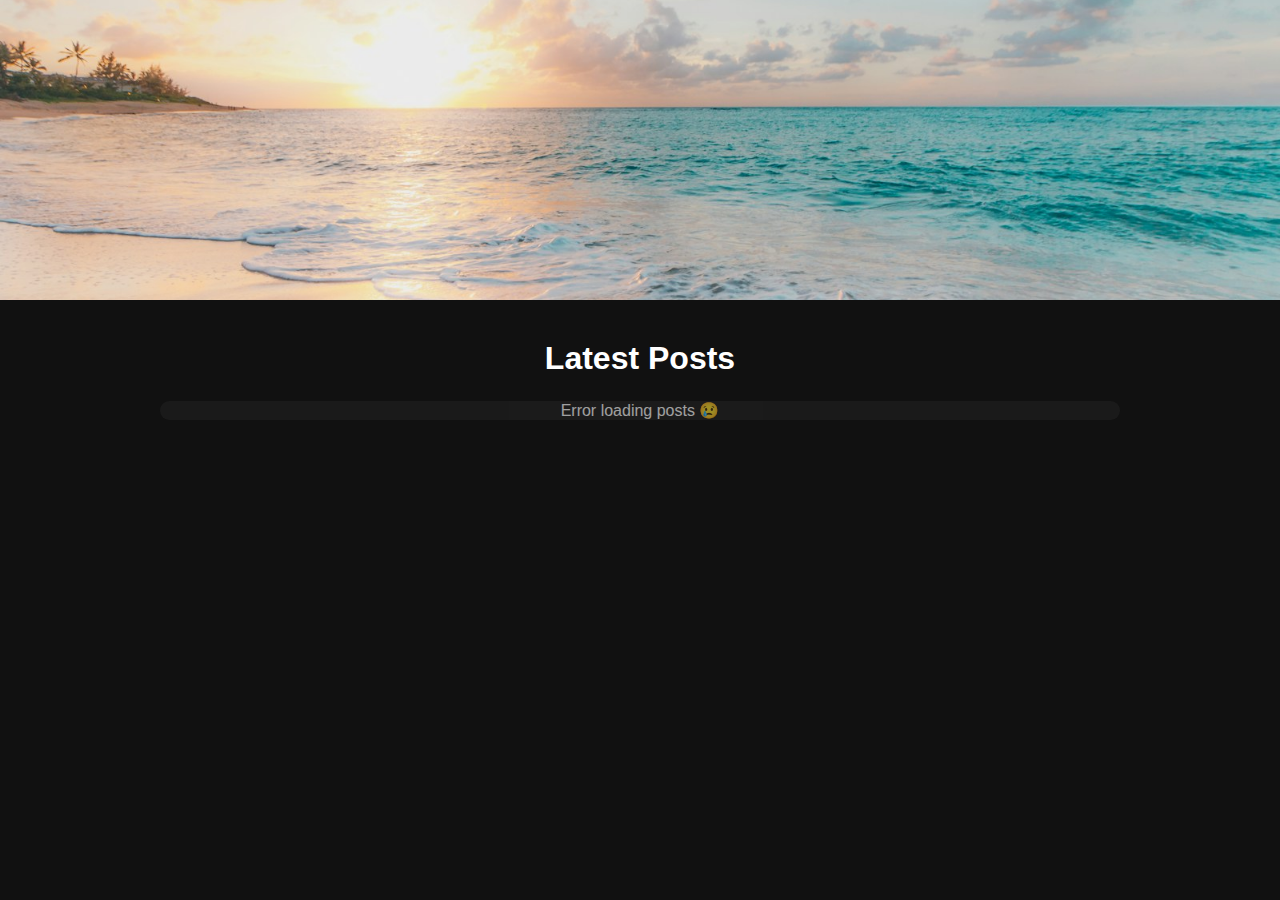
<file: index.html>
<!DOCTYPE html>
<html lang="en">
<head>
  <meta charset="UTF-8" />
  <meta name="viewport" content="width=device-width, initial-scale=1.0" />
  <title>My Portfolio Blog</title>
  <link rel="stylesheet" href="assets/css/style.css" />
  <style>
    body {
      margin: 0;
      font-family: sans-serif;
      background: #111;
      color: #fff;
    }
    .hero {
      width: 100%;
      height: 300px;
      overflow: hidden;
    }
    .hero-img {
      width: 100%;
      height: 100%;
      object-fit: cover;
    }
    .gallery {
      padding: 40px 20px;
      max-width: 1000px;
      margin: 0 auto;
    }
    .grid {
      display: grid;
      grid-template-columns: repeat(auto-fill, minmax(280px, 1fr));
      gap: 16px;
    }
    .item {
      display: block;
      overflow: hidden;
      border-radius: 12px;
      background: #222;
      text-decoration: none;
      color: inherit;
      transition: transform 0.2s ease;
    }
    .item:hover {
      transform: scale(1.02);
    }
    .item img {
      width: 100%;
      height: 200px;
      object-fit: cover;
      display: block;
    }
    .item .caption {
      padding: 10px;
      text-align: center;
    }
  </style>
</head>
<body>
  <section class="hero">
    <img src="assets/img/hero.jpg" alt="Hero Image" class="hero-img">
  </section>

  <section class="gallery">
    <h1 style="text-align:center;margin-bottom:24px;">Latest Posts</h1>
    <div class="grid" id="postGrid">
      <div class="item" style="grid-column: 1/-1; text-align:center; opacity:.6;">Loading posts...</div>
    </div>
  </section>

  <script>
    const username = "fyrus7";
    const repo = "blog";
    const path = "posts";
    const branch = "main";

    async function loadPosts() {
      const grid = document.getElementById('postGrid');
      grid.innerHTML = `<div class="item" style="grid-column: 1/-1; text-align:center; opacity:.6;">Loading posts...</div>`;

      const url = `https://api.github.com/repos/${username}/${repo}/contents/${path}?ref=${branch}`;
      try {
        const res = await fetch(url);
        const data = await res.json();
        if (!res.ok) throw new Error(data.message);

        const htmlFiles = data.filter(f => f.name.endsWith('.html') && f.name !== '.gitkeep');
        if (htmlFiles.length === 0) {
          grid.innerHTML = `<div class="item" style="grid-column: 1/-1; text-align:center; opacity:.6;">No posts found.</div>`;
          return;
        }

        grid.innerHTML = '';

        // Loop setiap file
        for (const file of htmlFiles) {
          const rawUrl = file.download_url;
          const html = await fetch(rawUrl).then(r => r.text());

          // extract <title> atau <h1>, dan first <img>
          const titleMatch = html.match(/<h1[^>]*>([^<]+)<\/h1>/i);
          const title = titleMatch ? titleMatch[1] : file.name;

          const imgMatch = html.match(/<img[^>]+src=["']([^"']+)["']/i);
          const img = imgMatch ? imgMatch[1] : 'assets/img/hero.jpg';

          const link = `${path}/${file.name}`;

          const card = document.createElement('a');
          card.href = link;
          card.className = 'item';
          card.innerHTML = `
            <img src="${img}" alt="${title}">
            <div class="caption">${title}</div>
          `;
          grid.appendChild(card);
        }
      } catch (err) {
        console.error(err);
        grid.innerHTML = `<div class="item" style="grid-column: 1/-1; text-align:center; opacity:.6;">Error loading posts 😢</div>`;
      }
    }

    loadPosts();
  </script>
</body>
</html>
</file>
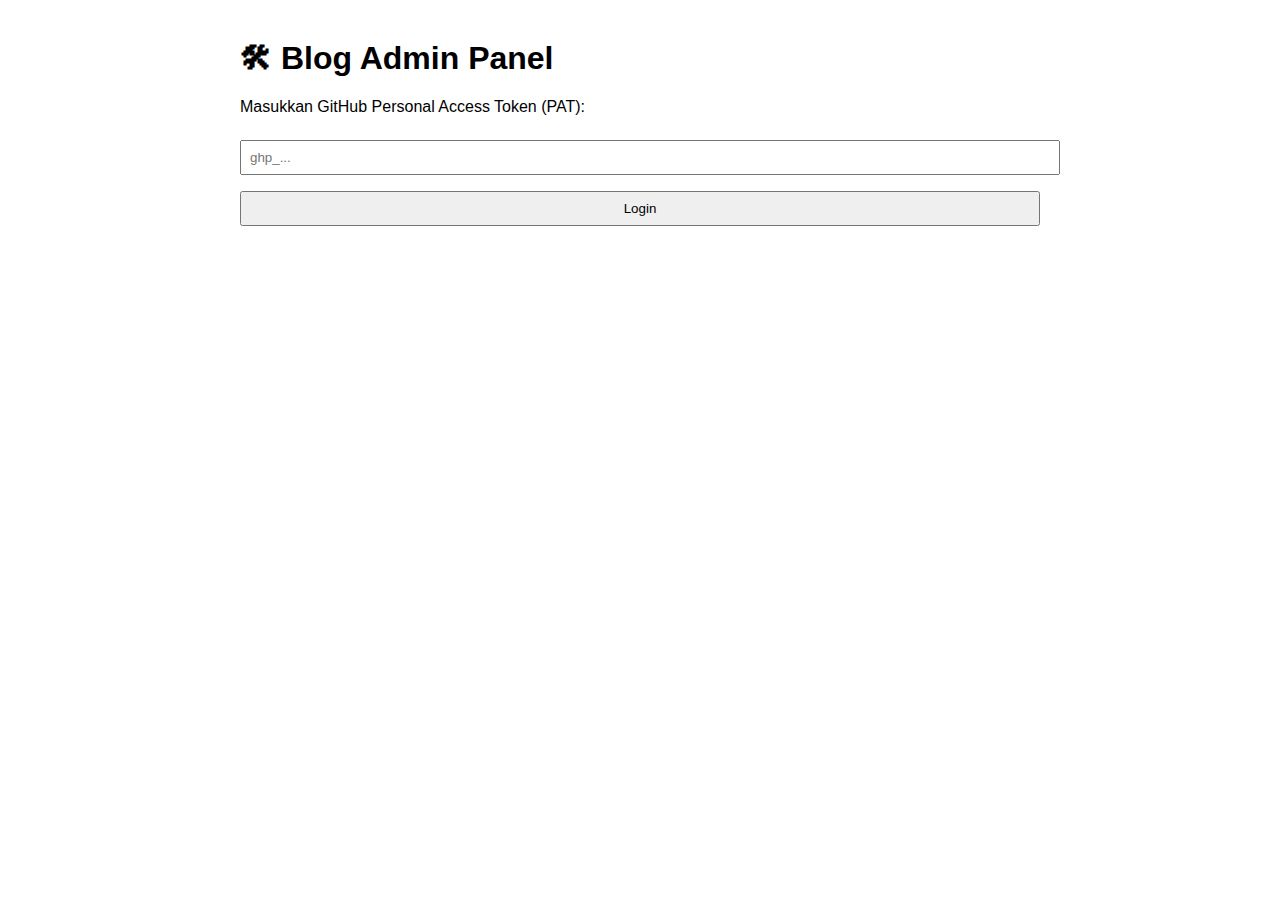
<file: admin.html>
<!DOCTYPE html>
<html lang="en">
<head>
  <meta charset="UTF-8" />
  <meta name="viewport" content="width=device-width, initial-scale=1.0" />
  <title>Admin Panel</title>
  <style>
    body { font-family: sans-serif; max-width: 800px; margin: 40px auto; }
    input, textarea, button { width: 100%; margin: 8px 0; padding: 8px; }
    .post-item { border: 1px solid #ccc; padding: 10px; margin: 8px 0; }
  </style>
</head>
<body>
  <h1>🛠 Blog Admin Panel</h1>
  
  <div id="login">
    <p>Masukkan GitHub Personal Access Token (PAT):</p>
    <input id="tokenInput" placeholder="ghp_..." />
    <button id="saveToken">Login</button>
  </div>

  <div id="adminArea" style="display:none">
    <h2>📜 Post List</h2>
    <div id="posts"></div>

    <hr>

    <h2>📝 New / Edit Post</h2>
    <input id="filename" placeholder="contoh: post1.html">
    <textarea id="content" rows="10" placeholder="HTML content here..."></textarea>
    <button id="savePost">💾 Save Post</button>
  </div>

  <script>
    const username = "usernameaku"; // tukar ke username GitHub kau
    const repo = "blog";            // repo name
    const path = "posts";           // folder post
    const apiBase = `https://api.github.com/repos/${username}/${repo}/contents/${path}`;

    const loginDiv = document.getElementById('login');
    const adminDiv = document.getElementById('adminArea');
    const postsDiv = document.getElementById('posts');

    const tokenInput = document.getElementById('tokenInput');
    const savedToken = localStorage.getItem('gh_token');

    if (savedToken) {
      loginDiv.style.display = 'none';
      adminDiv.style.display = 'block';
      loadPosts();
    }

    document.getElementById('saveToken').onclick = () => {
      const token = tokenInput.value.trim();
      if (!token) return alert('Isi token dulu!');
      localStorage.setItem('gh_token', token);
      location.reload();
    };

    async function loadPosts() {
      postsDiv.innerHTML = "Loading...";
      const token = localStorage.getItem('gh_token');
      const res = await fetch(apiBase, {
        headers: { Authorization: `token ${token}` }
      });
      if (!res.ok) {
        postsDiv.innerHTML = `❌ Error listing: ${res.status}<br>${await res.text()}`;
        return;
      }
      const data = await res.json();
      postsDiv.innerHTML = "";
      data.forEach(file => {
        const div = document.createElement('div');
        div.className = "post-item";
        div.innerHTML = `
          <b>${file.name}</b><br>
          <button onclick="editPost('${file.name}')">✏️ Edit</button>
          <button onclick="deletePost('${file.name}')">🧹 Delete</button>
        `;
        postsDiv.appendChild(div);
      });
    }

    async function editPost(name) {
      const token = localStorage.getItem('gh_token');
      const res = await fetch(`${apiBase}/${name}`, {
        headers: { Authorization: `token ${token}` }
      });
      const data = await res.json();
      const content = atob(data.content);
      document.getElementById('filename').value = name;
      document.getElementById('content').value = content;
      document.getElementById('savePost').dataset.sha = data.sha;
    }

    async function deletePost(name) {
      if (!confirm(`Padam ${name}?`)) return;
      const token = localStorage.getItem('gh_token');
      const resGet = await fetch(`${apiBase}/${name}`, {
        headers: { Authorization: `token ${token}` }
      });
      const data = await resGet.json();
      await fetch(`${apiBase}/${name}`, {
        method: 'DELETE',
        headers: { Authorization: `token ${token}`, 'Content-Type': 'application/json' },
        body: JSON.stringify({ message: `delete ${name}`, sha: data.sha })
      });
      alert('Post deleted!');
      loadPosts();
    }

    document.getElementById('savePost').onclick = async () => {
      const token = localStorage.getItem('gh_token');
      const name = document.getElementById('filename').value.trim();
      const content = btoa(document.getElementById('content').value);
      const sha = document.getElementById('savePost').dataset.sha || null;

      if (!name) return alert('Isi nama file dulu!');
      const res = await fetch(`${apiBase}/${name}`, {
        method: 'PUT',
        headers: {
          Authorization: `token ${token}`,
          'Content-Type': 'application/json'
        },
        body: JSON.stringify({
          message: sha ? `edit ${name}` : `add ${name}`,
          content: content,
          sha: sha || undefined
        })
      });
      if (res.ok) {
        alert('Saved!');
        document.getElementById('filename').value = '';
        document.getElementById('content').value = '';
        delete document.getElementById('savePost').dataset.sha;
        loadPosts();
      } else {
        const txt = await res.text();
        alert(`Error: ${txt}`);
      }
    };
  </script>
</body>
</html>
</file>
<file: assets/css/style.css>
* {
  box-sizing: border-box;
  margin: 0;
  padding: 0;
}

body {
  background: #111;
  color: #fff;
  font-family: Arial, sans-serif;
}

.hero {
  width: 100%;
  overflow: hidden;
}

.hero-img {
  width: 100%;
  height: auto;
  display: block;
  object-fit: cover;
}

.gallery {
  max-width: 1000px;
  margin: 40px auto;
  padding: 0 20px;
}

.grid {
  display: grid;
  grid-template-columns: repeat(auto-fit, minmax(200px, 1fr));
  gap: 16px;
}

.grid .item img {
  width: 100%;
  display: block;
  border-radius: 8px;
  transition: transform 0.3s ease;
}

.grid .item:hover img {
  transform: scale(1.05);
}
</file>
